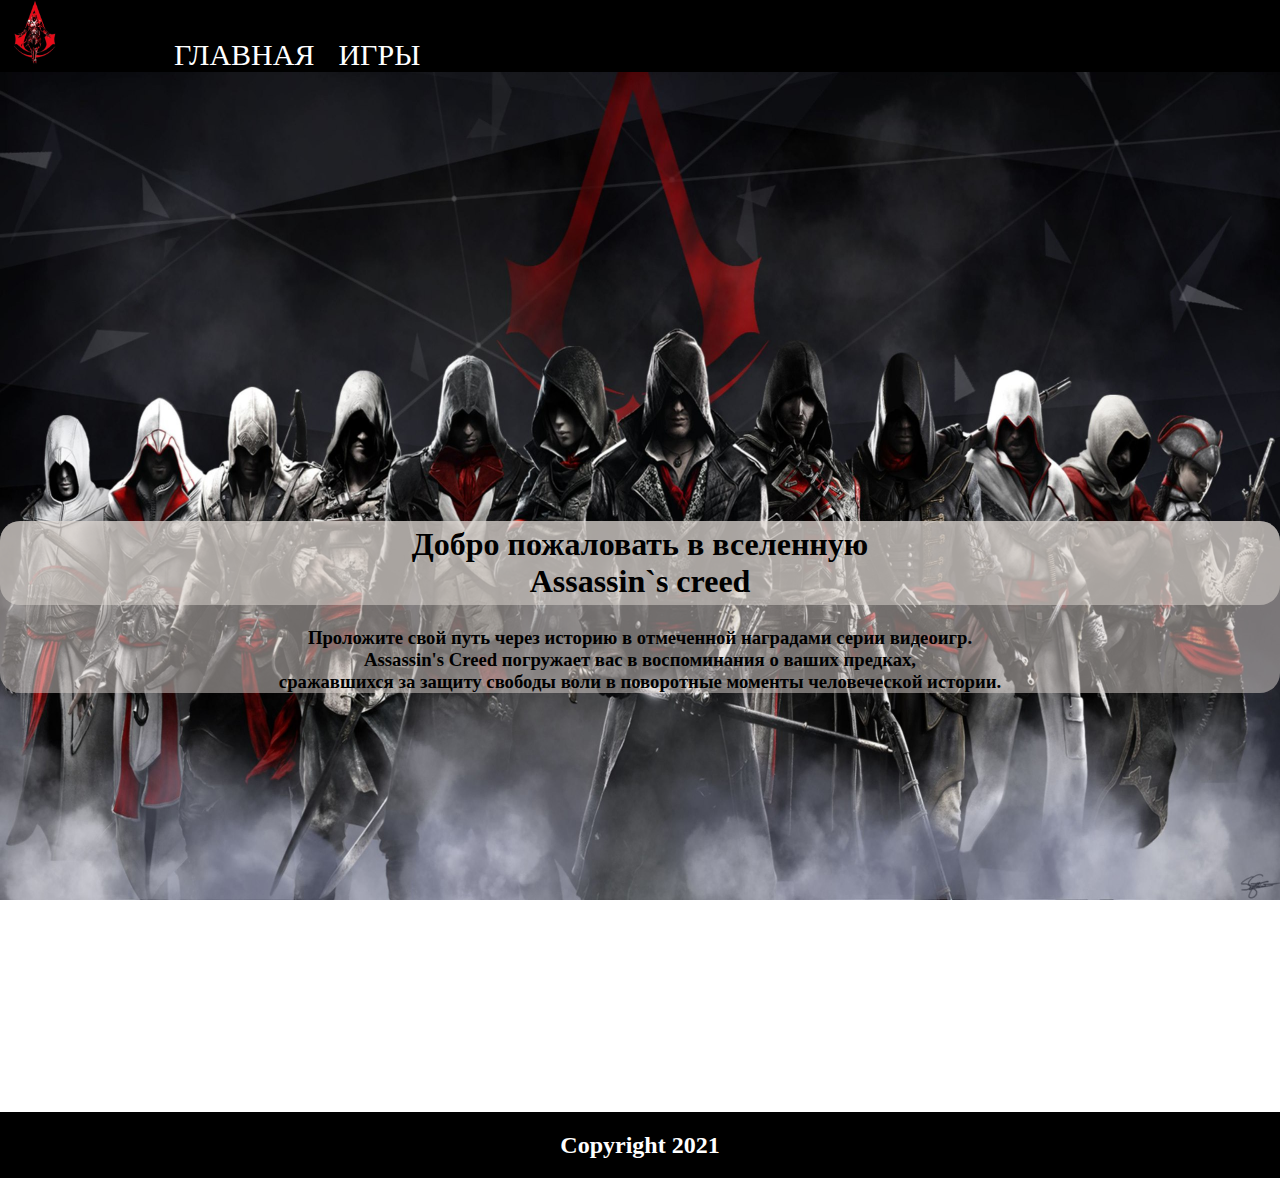
<file: index.html>
<!DOCTYPE html>
<html lang="ru">
<head>
    <meta charset="UTF-8">
    <meta http-equiv="X-UA-Compatible" content="IE=edge">
    <meta name="viewport" content="width=device-width, initial-scale=1.0">
    <title>Assasin`s creed</title>
    <link rel="stylesheet" href="style.css">
    <link rel="icon" href="logo.png" type="image/x-icon">
</head>
<body>
    <header>
        <nav>
            <img id="logo" src="logo.png" height="65" width="70">
            <a class="aaa" href="index.html">ГЛАВНАЯ</a>
            <span class="uu"></span>
            <a class="aaa" href="Games.html">ИГРЫ</a>
            <span class="uu"></span>
        </nav>
    </header>
    <div class="reg"></div>
    <main>
        <article class="spec">
            <h1>Добро пожаловать в вселенную<br> Assassin`s creed</h1>
            <h3>Проложите свой путь через историю в отмеченной наградами серии видеоигр.<br> 
            Assassin's Creed погружает вас в воспоминания о ваших предках,<br>
            сражавшихся за защиту свободы воли в поворотные моменты человеческой истории.</h3>
        </article>
        <div class="reg"></div>
    </main>
    <footer>
        <h2>Copyright 2021</h2>
    </footer>
</body>
</html>
</file>
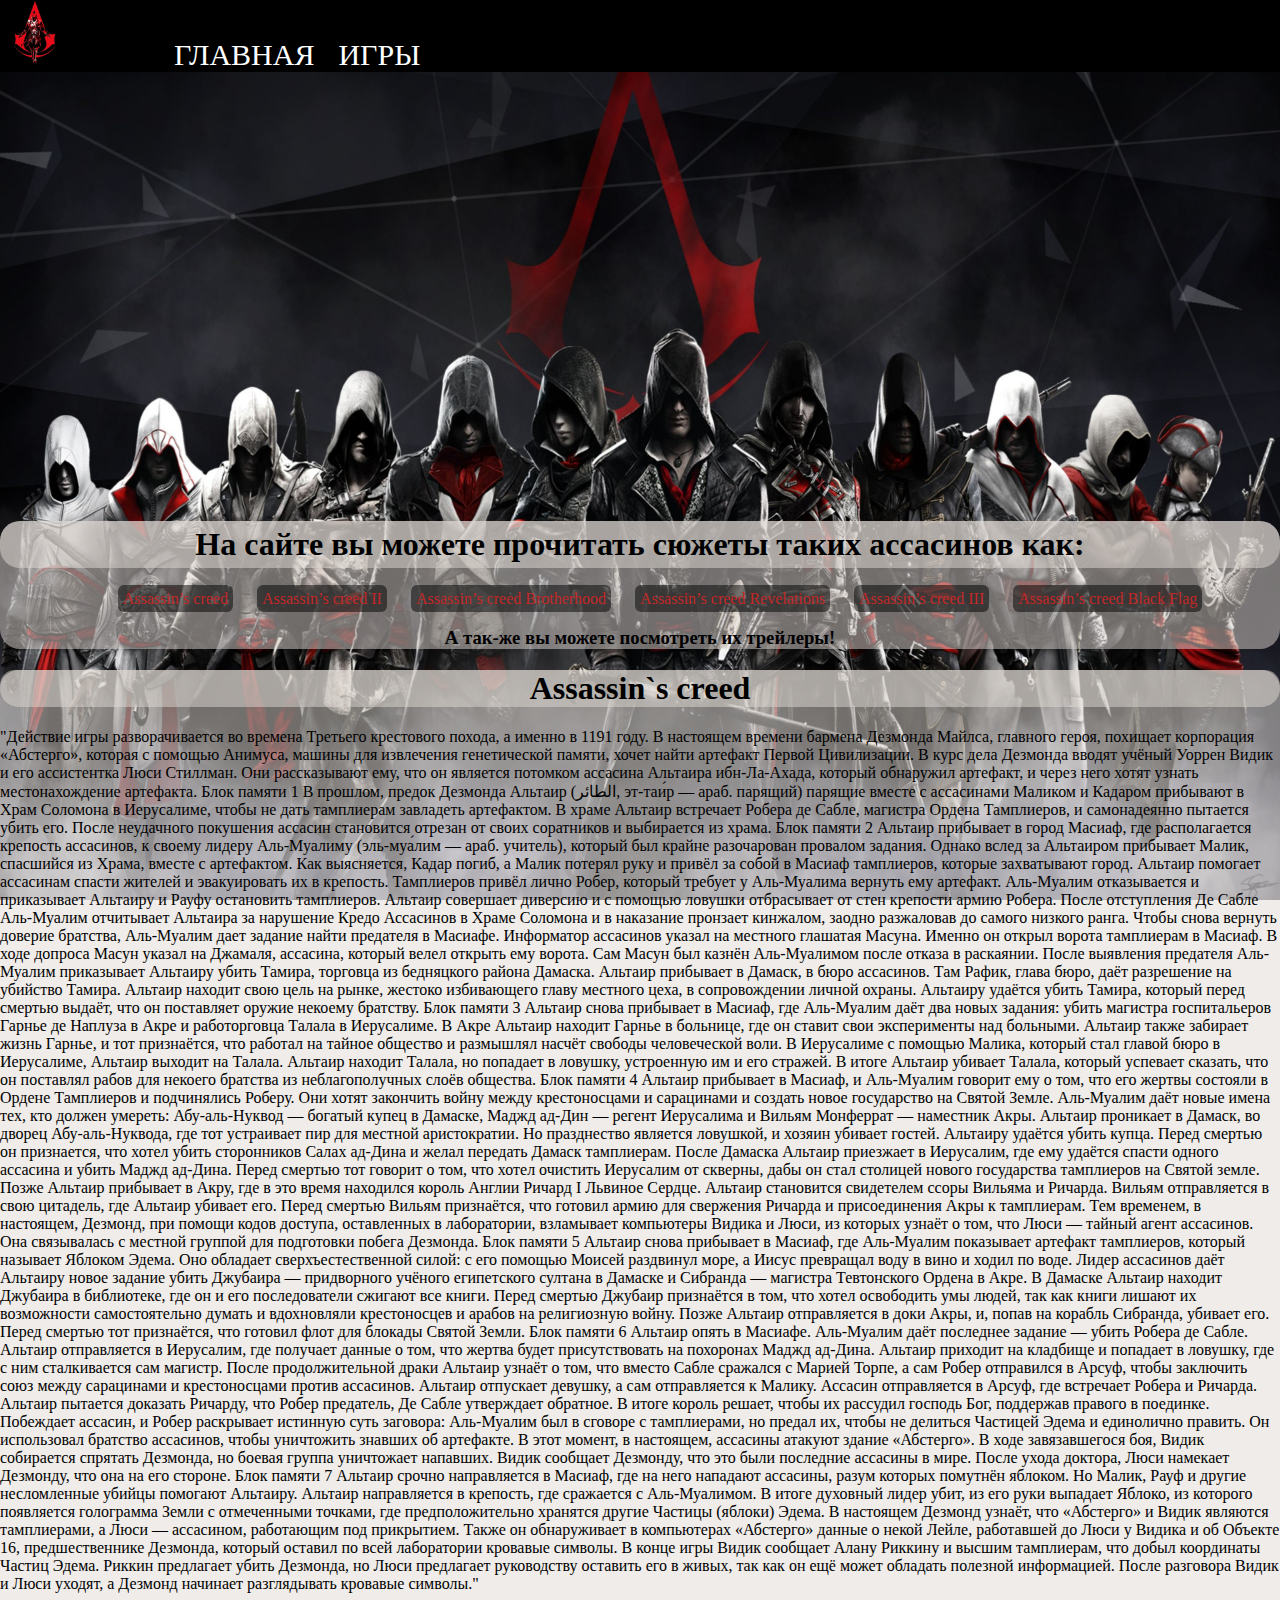
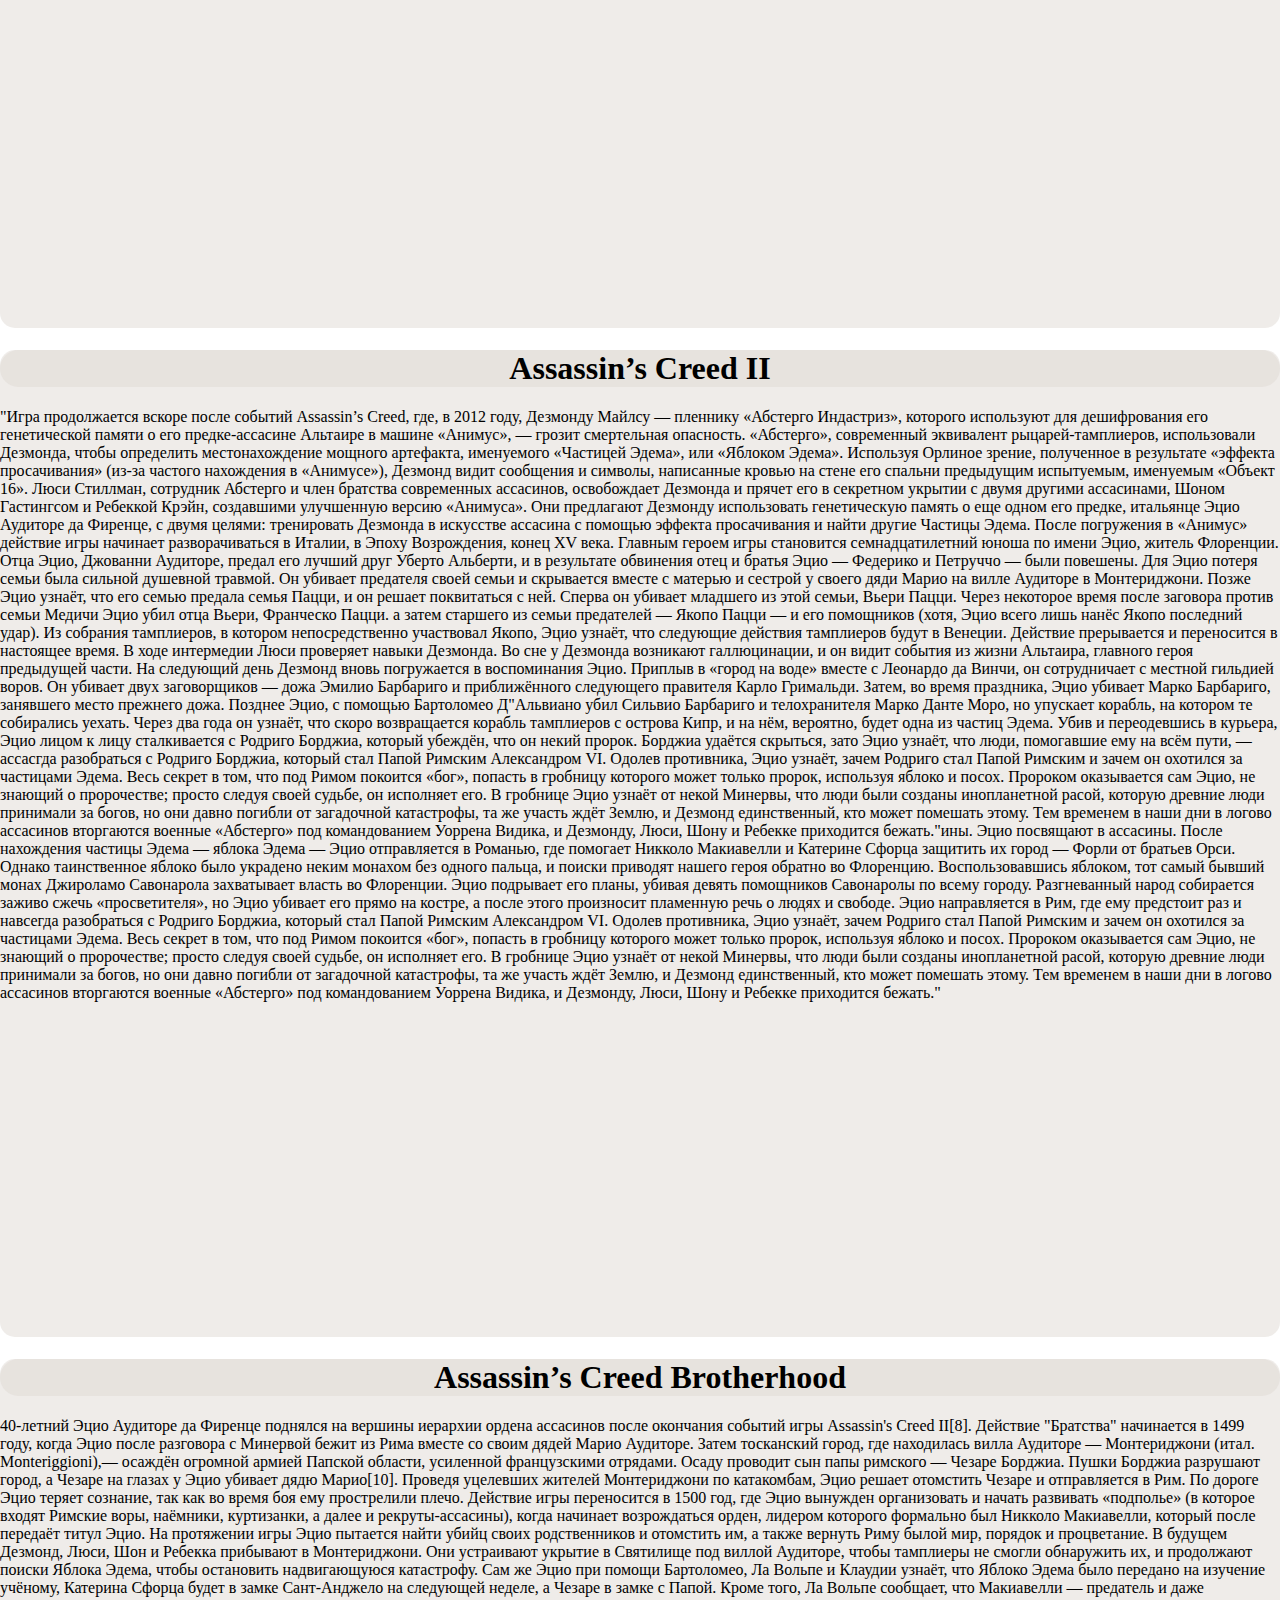
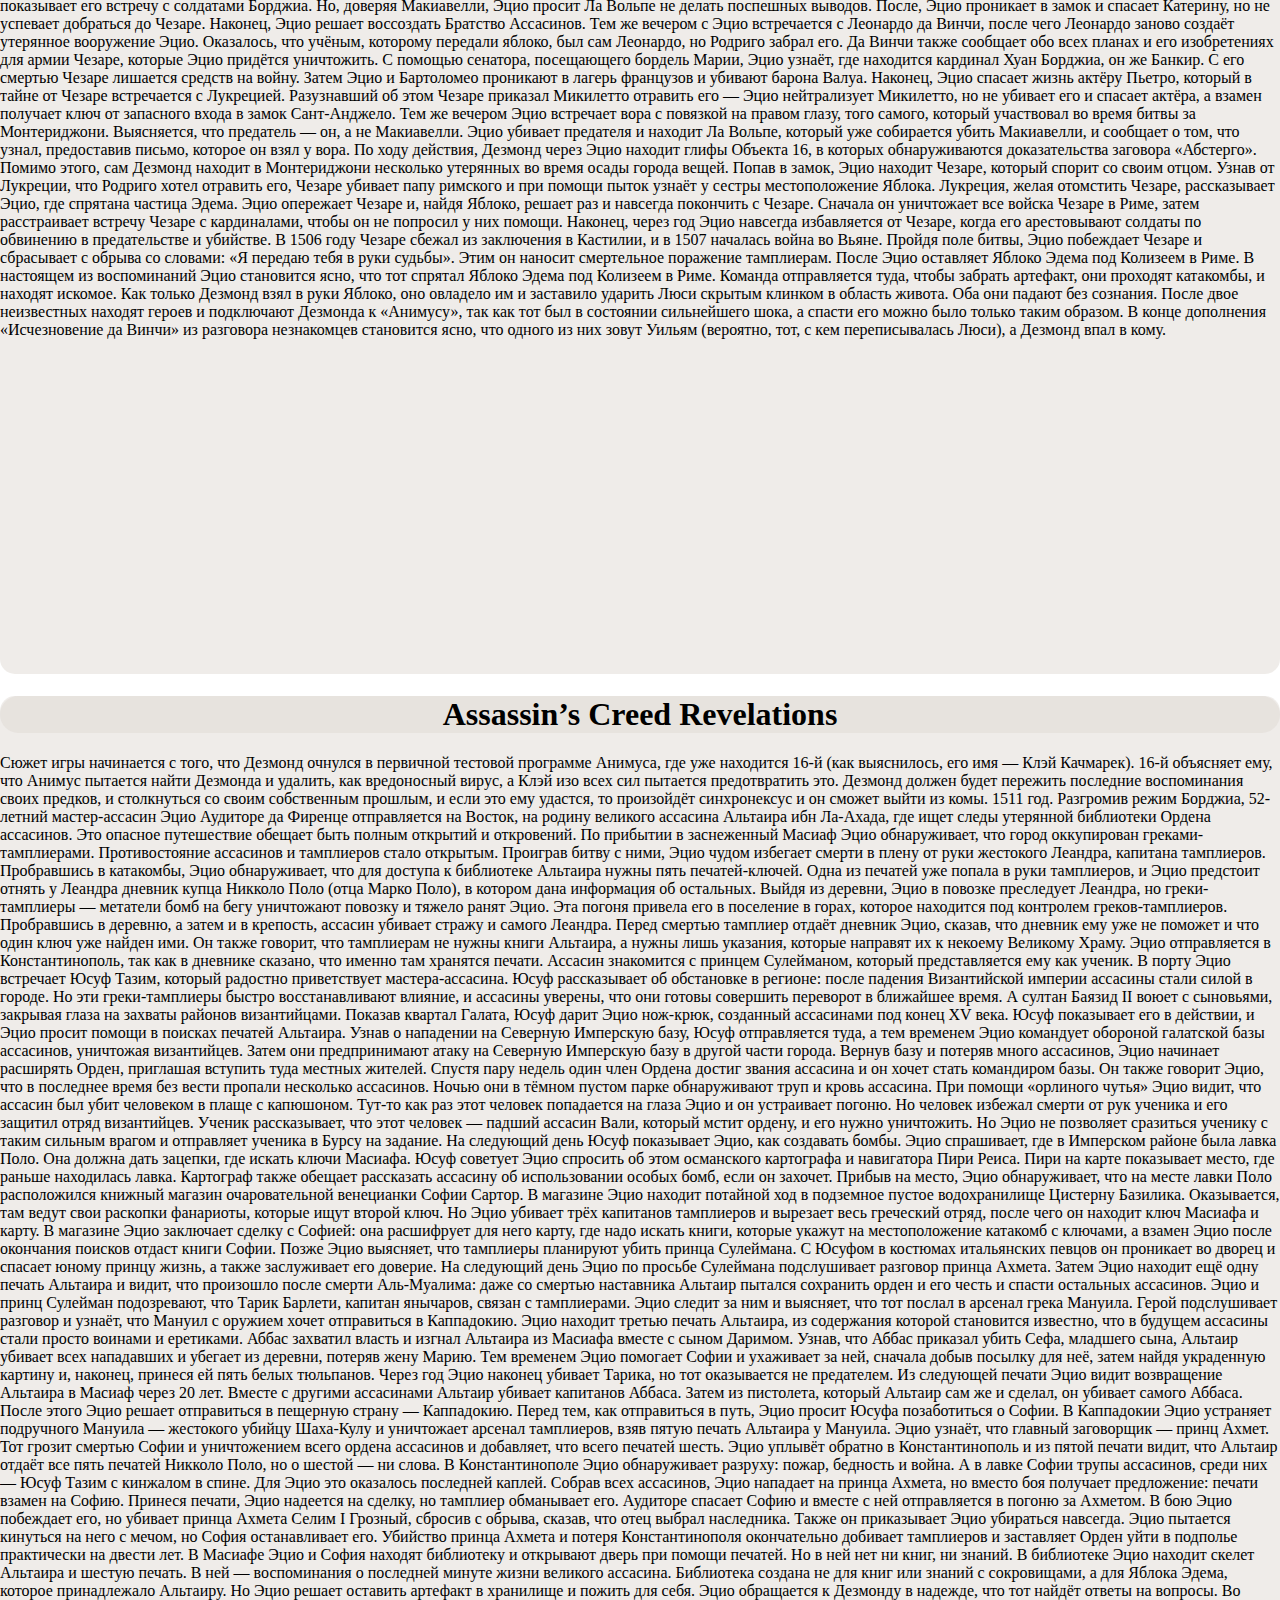
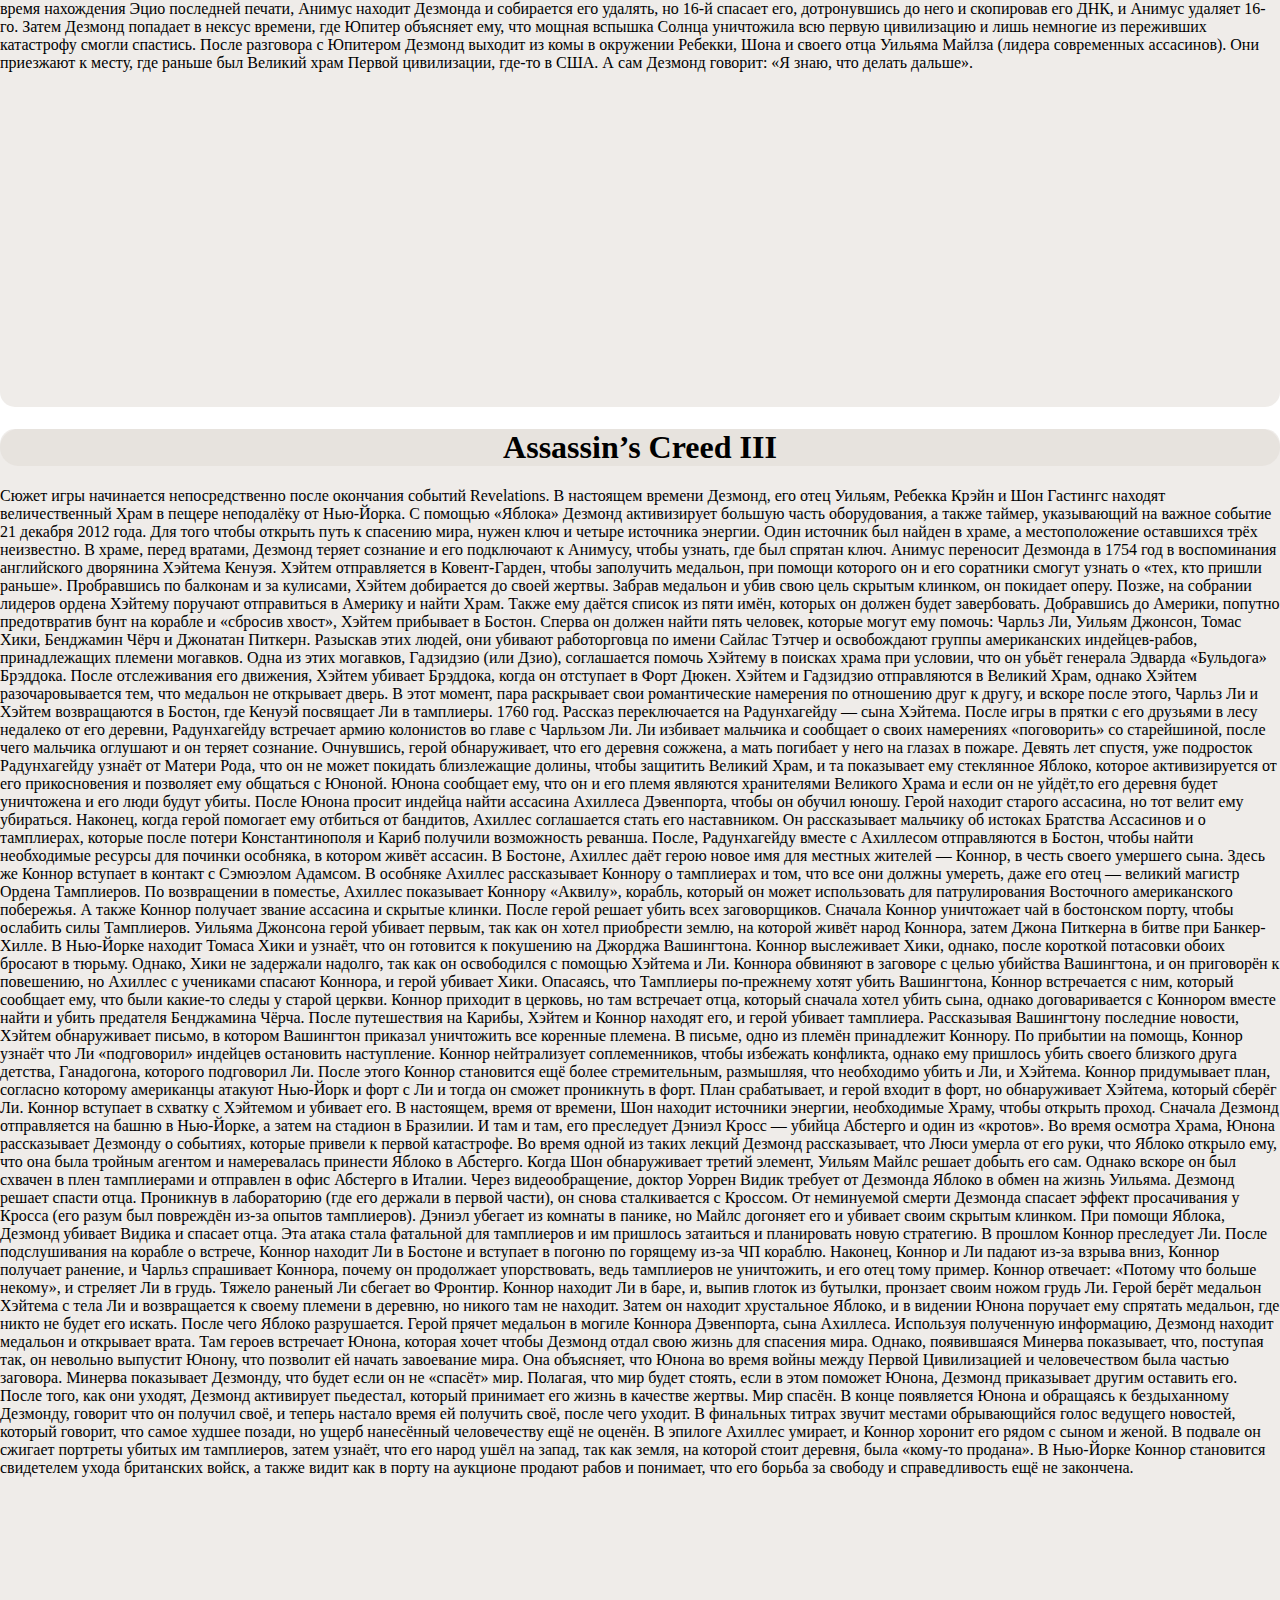
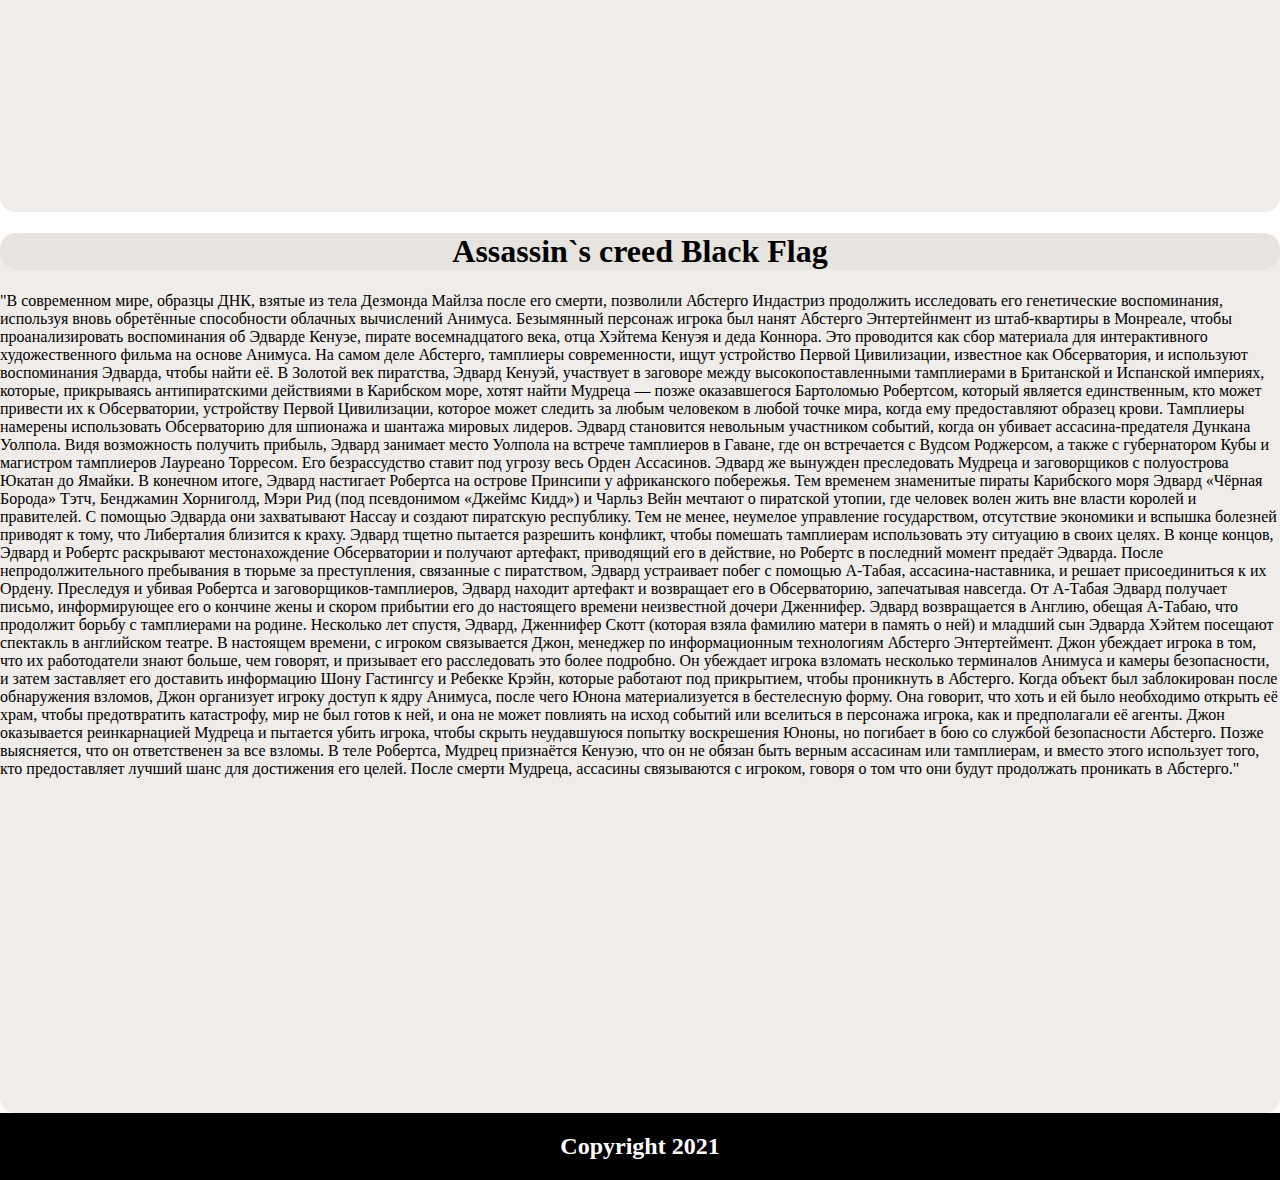
<file: Games.html>
<!DOCTYPE html>
<html lang="ru">
<head>
    <meta charset="UTF-8">
    <meta http-equiv="X-UA-Compatible" content="IE=edge">
    <meta name="viewport" content="width=device-width, initial-scale=1.0">
    <title>Assasin`s creed</title>
    <link rel="stylesheet" href="style.css">
</head>
<body>
    <header>
        <nav>
            <img class="logo" src="logo.png" height="65" width="70">
            <a class="aaa" href="index.html">ГЛАВНАЯ</a>
            <span class="uu"></span>
            <a class="aaa" href="Games.html">ИГРЫ</a>
            <span class="uu"></span>
        </nav>
    </header>
    <div class="reg"></div>
    <main class="yuy">
        <article class="spec">
            <h1>На сайте вы можете прочитать сюжеты таких ассасинов как:</h1>
            <ol>
                <a class="b" href="#ac1">Assassin’s creed</a>
                <a class="b" href="#ac2">Assassin’s creed II</a>
                <a class="b" href="#ac3">Assassin’s creed Brotherhood</a>
                <a class="b" href="#ac4">Assassin’s creed Revelations</a>
                <a class="b" href="#ac5">Assassin’s creed III</a>
                <a class="b" href="#ac6">Assassin’s creed Black Flag</a>
            </ol>
            <h3>А так-же вы можете посмотреть их трейлеры!</h3>
        </article>
        <article id="AC">
            <h1 id="ac1">Assassin`s creed</h1>
            <p>
                "Действие игры разворачивается во времена Третьего крестового похода, а именно в 1191 году. В настоящем времени бармена Дезмонда Майлса, главного героя, похищает корпорация «Абстерго», которая с помощью Анимуса, машины для извлечения генетической памяти, хочет найти артефакт Первой Цивилизации. В курс дела Дезмонда вводят учёный Уоррен Видик и его ассистентка Люси Стиллман. Они рассказывают ему, что он является потомком ассасина Альтаира ибн-Ла-Ахада, который обнаружил артефакт, и через него хотят узнать местонахождение артефакта.
                Блок памяти 1
                В прошлом, предок Дезмонда Альтаир   (الطائر, эт-таи́р — араб. парящий) парящие вместе с ассасинами Маликом и Кадаром прибывают в Храм Соломона в Иерусалиме, чтобы не дать тамплиерам завладеть артефактом. В храме Альтаир встречает Робера де Сабле, магистра Ордена Тамплиеров, и самонадеянно пытается убить его. После неудачного покушения ассасин становится отрезан от своих соратников и выбирается из храма.
                Блок памяти 2
                Альтаир прибывает в город Масиаф, где располагается крепость ассасинов, к своему лидеру Аль-Муалиму (эль-муа́лим — араб. учитель), который был крайне разочарован провалом задания. Однако вслед за Альтаиром прибывает Малик, спасшийся из Храма, вместе с артефактом. Как выясняется, Кадар погиб, а Малик потерял руку и привёл за собой в Масиаф тамплиеров, которые захватывают город. Альтаир помогает ассасинам спасти жителей и эвакуировать их в крепость. Тамплиеров привёл лично Робер, который требует у Аль-Муалима вернуть ему артефакт. Аль-Муалим отказывается и приказывает Альтаиру и Рауфу остановить тамплиеров. Альтаир совершает диверсию и с помощью ловушки отбрасывает от стен крепости армию Робера. После отступления Де Сабле Аль-Муалим отчитывает Альтаира за нарушение Кредо Ассасинов в Храме Соломона и в наказание пронзает кинжалом, заодно разжаловав до самого низкого ранга. Чтобы снова вернуть доверие братства, Аль-Муалим дает задание найти предателя в Масиафе. Информатор ассасинов указал на местного глашатая Масуна. Именно он открыл ворота тамплиерам в Масиаф. В ходе допроса Масун указал на Джамаля, ассасина, который велел открыть ему ворота. Сам Масун был казнён Аль-Муалимом после отказа в раскаянии.
                После выявления предателя Аль-Муалим приказывает Альтаиру убить Тамира, торговца из бедняцкого района Дамаска. Альтаир прибывает в Дамаск, в бюро ассасинов. Там Рафик, глава бюро, даёт разрешение на убийство Тамира. Альтаир находит свою цель на рынке, жестоко избивающего главу местного цеха, в сопровождении личной охраны. Альтаиру удаётся убить Тамира, который перед смертью выдаёт, что он поставляет оружие некоему братству.
                Блок памяти 3
                Альтаир снова прибывает в Масиаф, где Аль-Муалим даёт два новых задания: убить магистра госпитальеров Гарнье де Наплуза в Акре и работорговца Талала в Иерусалиме. В Акре Альтаир находит Гарнье в больнице, где он ставит свои эксперименты над больными. Альтаир также забирает жизнь Гарнье, и тот признаётся, что работал на тайное общество и размышлял насчёт свободы человеческой воли. В Иерусалиме с помощью Малика, который стал главой бюро в Иерусалиме, Альтаир выходит на Талала. Альтаир находит Талала, но попадает в ловушку, устроенную им и его стражей. В итоге Альтаир убивает Талала, который успевает сказать, что он поставлял рабов для некоего братства из неблагополучных слоёв общества.
                Блок памяти 4
                Альтаир прибывает в Масиаф, и Аль-Муалим говорит ему о том, что его жертвы состояли в Ордене Тамплиеров и подчинялись Роберу. Они хотят закончить войну между крестоносцами и сарацинами и создать новое государство на Святой Земле. Аль-Муалим даёт новые имена тех, кто должен умереть: Абу-аль-Нуквод — богатый купец в Дамаске, Маджд ад-Дин — регент Иерусалима и Вильям Монферрат — наместник Акры.
                Альтаир проникает в Дамаск, во дворец Абу-аль-Нуквода, где тот устраивает пир для местной аристократии. Но празднество является ловушкой, и хозяин убивает гостей. Альтаиру удаётся убить купца. Перед смертью он признается, что хотел убить сторонников Салах ад-Дина и желал передать Дамаск тамплиерам. После Дамаска Альтаир приезжает в Иерусалим, где ему удаётся спасти одного ассасина и убить Маджд ад-Дина. Перед смертью тот говорит о том, что хотел очистить Иерусалим от скверны, дабы он стал столицей нового государства тамплиеров на Святой земле. Позже Альтаир прибывает в Акру, где в это время находился король Англии Ричард I Львиное Сердце. Альтаир становится свидетелем ссоры Вильяма и Ричарда. Вильям отправляется в свою цитадель, где Альтаир убивает его. Перед смертью Вильям признаётся, что готовил армию для свержения Ричарда и присоединения Акры к тамплиерам.
                Тем временем, в настоящем, Дезмонд, при помощи кодов доступа, оставленных в лаборатории, взламывает компьютеры Видика и Люси, из которых узнаёт о том, что Люси — тайный агент ассасинов. Она связывалась с местной группой для подготовки побега Дезмонда.
                Блок памяти 5
                Альтаир снова прибывает в Масиаф, где Аль-Муалим показывает артефакт тамплиеров, который называет Яблоком Эдема. Оно обладает сверхъестественной силой: с его помощью Моисей раздвинул море, а Иисус превращал воду в вино и ходил по воде. Лидер ассасинов даёт Альтаиру новое задание убить Джубаира — придворного учёного египетского султана в Дамаске и Сибранда — магистра Тевтонского Ордена в Акре. В Дамаске Альтаир находит Джубаира в библиотеке, где он и его последователи сжигают все книги. Перед смертью Джубаир признаётся в том, что хотел освободить умы людей, так как книги лишают их возможности самостоятельно думать и вдохновляли крестоносцев и арабов на религиозную войну. Позже Альтаир отправляется в доки Акры, и, попав на корабль Сибранда, убивает его. Перед смертью тот признаётся, что готовил флот для блокады Святой Земли.
                Блок памяти 6
                Альтаир опять в Масиафе. Аль-Муалим даёт последнее задание — убить Робера де Сабле. Альтаир отправляется в Иерусалим, где получает данные о том, что жертва будет присутствовать на похоронах Маджд ад-Дина. Альтаир приходит на кладбище и попадает в ловушку, где с ним сталкивается сам магистр. После продолжительной драки Альтаир узнаёт о том, что вместо Сабле сражался с Марией Торпе, а сам Робер отправился в Арсуф, чтобы заключить союз между сарацинами и крестоносцами против ассасинов. Альтаир отпускает девушку, а сам отправляется к Малику.
                Ассасин отправляется в Арсуф, где встречает Робера и Ричарда. Альтаир пытается доказать Ричарду, что Робер предатель, Де Сабле утверждает обратное. В итоге король решает, чтобы их рассудил господь Бог, поддержав правого в поединке. Побеждает ассасин, и Робер раскрывает истинную суть заговора: Аль-Муалим был в сговоре с тамплиерами, но предал их, чтобы не делиться Частицей Эдема и единолично править. Он использовал братство ассасинов, чтобы уничтожить знавших об артефакте.
                В этот момент, в настоящем, ассасины атакуют здание «Абстерго». В ходе завязавшегося боя, Видик собирается спрятать Дезмонда, но боевая группа уничтожает напавших. Видик сообщает Дезмонду, что это были последние ассасины в мире. После ухода доктора, Люси намекает Дезмонду, что она на его стороне.
                Блок памяти 7
                Альтаир срочно направляется в Масиаф, где на него нападают ассасины, разум которых помутнён яблоком. Но Малик, Рауф и другие несломленные убийцы помогают Альтаиру. Альтаир направляется в крепость, где сражается с Аль-Муалимом. В итоге духовный лидер убит, из его руки выпадает Яблоко, из которого появляется голограмма Земли с отмеченными точками, где предположительно хранятся другие Частицы (яблоки) Эдема.
                В настоящем Дезмонд узнаёт, что «Абстерго» и Видик являются тамплиерами, а Люси — ассасином, работающим под прикрытием. Также он обнаруживает в компьютерах «Абстерго» данные о некой Лейле, работавшей до Люси у Видика и об Объекте 16, предшественнике Дезмонда, который оставил по всей лаборатории кровавые символы. В конце игры Видик сообщает Алану Риккину и высшим тамплиерам, что добыл координаты Частиц Эдема. Риккин предлагает убить Дезмонда, но Люси предлагает руководству оставить его в живых, так как он ещё может обладать полезной информацией. После разговора Видик и Люси уходят, а Дезмонд начинает разглядывать кровавые символы."
            </p>
            <iframe width="560" height="315" src="https://www.youtube.com/embed/t-UDF9SzELI" title="YouTube video player" frameborder="0" allow="accelerometer; autoplay; clipboard-write; encrypted-media; gyroscope; picture-in-picture; web-share" allowfullscreen>Трейлер Assassin’s creed</iframe>
        </article>
        <article id="AC">
            <h1 id="ac2">Assassin’s Creed II</h1>
            <p>
                "Игра продолжается вскоре после событий Assassin’s Creed, где, в 2012 году, Дезмонду Майлсу — пленнику «Абстерго Индастриз», которого используют для дешифрования его генетической памяти о его предке-ассасине Альтаире в машине «Анимус», — грозит смертельная опасность. «Абстерго», современный эквивалент рыцарей-тамплиеров, использовали Дезмонда, чтобы определить местонахождение мощного артефакта, именуемого «Частицей Эдема», или «Яблоком Эдема». Используя Орлиное зрение, полученное в результате «эффекта просачивания» (из-за частого нахождения в «Анимусе»), Дезмонд видит сообщения и символы, написанные кровью на стене его спальни предыдущим испытуемым, именуемым «Объект 16». Люси Стиллман, сотрудник Абстерго и член братства современных ассасинов, освобождает Дезмонда и прячет его в секретном укрытии с двумя другими ассасинами, Шоном Гастингсом и Ребеккой Крэйн, создавшими улучшенную версию «Анимуса». Они предлагают Дезмонду использовать генетическую память о еще одном его предке, итальянце Эцио Аудиторе да Фиренце, с двумя целями: тренировать Дезмонда в искусстве ассасина с помощью эффекта просачивания и найти другие Частицы Эдема.
                После погружения в «Анимус» действие игры начинает разворачиваться в Италии, в Эпоху Возрождения, конец XV века. Главным героем игры становится семнадцатилетний юноша по имени Эцио, житель Флоренции. Отца Эцио, Джованни Аудиторе, предал его лучший друг Уберто Альберти, и в результате обвинения отец и братья Эцио — Федерико и Петруччо — были повешены. Для Эцио потеря семьи была сильной душевной травмой. Он убивает предателя своей семьи и скрывается вместе с матерью и сестрой у своего дяди Марио на вилле Аудиторе в Монтериджони.
                Позже Эцио узнаёт, что его семью предала семья Пацци, и он решает поквитаться с ней. Сперва он убивает младшего из этой семьи, Вьери Пацци. Через некоторое время после заговора против семьи Медичи Эцио убил отца Вьери, Франческо Пацци. а затем старшего из семьи предателей — Якопо Пацци — и его помощников (хотя, Эцио всего лишь нанёс Якопо последний удар). Из собрания тамплиеров, в котором непосредственно участвовал Якопо, Эцио узнаёт, что следующие действия тамплиеров будут в Венеции.
                Действие прерывается и переносится в настоящее время. В ходе интермедии Люси проверяет навыки Дезмонда. Во сне у Дезмонда возникают галлюцинации, и он видит события из жизни Альтаира, главного героя предыдущей части. На следующий день Дезмонд вновь погружается в воспоминания Эцио.
                Приплыв в «город на воде» вместе с Леонардо да Винчи, он сотрудничает с местной гильдией воров. Он убивает двух заговорщиков — дожа Эмилио Барбариго и приближённого следующего правителя Карло Гримальди. Затем, во время праздника, Эцио убивает Марко Барбариго, занявшего место прежнего дожа. Позднее Эцио, с помощью Бартоломео Д"Альвиано убил Сильвио Барбариго и телохранителя Марко Данте Моро, но упускает корабль, на котором те собирались уехать. Через два года он узнаёт, что скоро возвращается корабль тамплиеров с острова Кипр, и на нём, вероятно, будет одна из частиц Эдема. Убив и переодевшись в курьера, Эцио лицом к лицу сталкивается с Родриго Борджиа, который убеждён, что он некий пророк. Борджиа удаётся скрыться, зато Эцио узнаёт, что люди, помогавшие ему на всём пути, — ассасгда разобраться с Родриго Борджиа, который стал Папой Римским Александром VI. Одолев противника, Эцио узнаёт, зачем Родриго стал Папой Римским и зачем он охотился за частицами Эдема. Весь секрет в том, что под Римом покоится «бог», попасть в гробницу которого может только пророк, используя яблоко и посох. Пророком оказывается сам Эцио, не знающий о пророчестве; просто следуя своей судьбе, он исполняет его. В гробнице Эцио узнаёт от некой Минервы, что люди были созданы инопланетной расой, которую древние люди принимали за богов, но они давно погибли от загадочной катастрофы, та же участь ждёт Землю, и Дезмонд единственный, кто может помешать этому. Тем временем в наши дни в логово ассасинов вторгаются военные «Абстерго» под командованием Уоррена Видика, и Дезмонду, Люси, Шону и Ребекке приходится бежать."ины. Эцио посвящают в ассасины. После нахождения частицы Эдема — яблока Эдема — Эцио отправляется в Романью, где помогает Никколо Макиавелли и Катерине Сфорца защитить их город — Форли от братьев Орси. Однако таинственное яблоко было украдено неким монахом без одного пальца, и поиски приводят нашего героя обратно во Флоренцию. Воспользовавшись яблоком, тот самый бывший монах Джироламо Савонарола захватывает власть во Флоренции. Эцио подрывает его планы, убивая девять помощников Савонаролы по всему городу. Разгневанный народ собирается заживо сжечь «просветителя», но Эцио убивает его прямо на костре, а после этого произносит пламенную речь о людях и свободе.
                Эцио направляется в Рим, где ему предстоит раз и навсегда разобраться с Родриго Борджиа, который стал Папой Римским Александром VI. Одолев противника, Эцио узнаёт, зачем Родриго стал Папой Римским и зачем он охотился за частицами Эдема. Весь секрет в том, что под Римом покоится «бог», попасть в гробницу которого может только пророк, используя яблоко и посох. Пророком оказывается сам Эцио, не знающий о пророчестве; просто следуя своей судьбе, он исполняет его. В гробнице Эцио узнаёт от некой Минервы, что люди были созданы инопланетной расой, которую древние люди принимали за богов, но они давно погибли от загадочной катастрофы, та же участь ждёт Землю, и Дезмонд единственный, кто может помешать этому. Тем временем в наши дни в логово ассасинов вторгаются военные «Абстерго» под командованием Уоррена Видика, и Дезмонду, Люси, Шону и Ребекке приходится бежать."
            </p>
            <iframe width="560" height="315" src="https://www.youtube.com/embed/xRrUYCrNQ3o" title="YouTube video player" frameborder="0" allow="accelerometer; autoplay; clipboard-write; encrypted-media; gyroscope; picture-in-picture; web-share" allowfullscreen></iframe>
        </article>
        <article id="AC">
            <h1 id="ac3">Assassin’s Creed Brotherhood</h1>
            <p>
                40-летний Эцио Аудиторе да Фиренце поднялся на вершины иерархии ордена ассасинов после окончания событий игры Assassin's Creed II[8]. Действие "Братства" начинается в 1499 году, когда Эцио после разговора с Минервой бежит из Рима вместе со своим дядей Марио Аудиторе. Затем тосканский город, где находилась вилла Аудиторе — Монтериджони (итал. Monteriggioni),— осаждён огромной армией Папской области, усиленной французскими отрядами. Осаду проводит сын папы римского — Чезаре Борджиа. Пушки Борджиа разрушают город, а Чезаре на глазах у Эцио убивает дядю Марио[10]. Проведя уцелевших жителей Монтериджони по катакомбам, Эцио решает отомстить Чезаре и отправляется в Рим. По дороге Эцио теряет сознание, так как во время боя ему прострелили плечо.
                Действие игры переносится в 1500 год, где Эцио вынужден организовать и начать развивать «подполье» (в которое входят Римские воры, наёмники, куртизанки, а далее и рекруты-ассасины), когда начинает возрождаться орден, лидером которого формально был Никколо Макиавелли, который после передаёт титул Эцио. На протяжении игры Эцио пытается найти убийц своих родственников и отомстить им, а также вернуть Риму былой мир, порядок и процветание.
                В будущем Дезмонд, Люси, Шон и Ребекка прибывают в Монтериджони. Они устраивают укрытие в Святилище под виллой Аудиторе, чтобы тамплиеры не смогли обнаружить их, и продолжают поиски Яблока Эдема, чтобы остановить надвигающуюся катастрофу.
                Сам же Эцио при помощи Бартоломео, Ла Вольпе и Клаудии узнаёт, что Яблоко Эдема было передано на изучение учёному, Катерина Сфорца будет в замке Сант-Анджело на следующей неделе, а Чезаре в замке с Папой. Кроме того, Ла Вольпе сообщает, что Макиавелли — предатель и даже показывает его встречу с солдатами Борджиа. Но, доверяя Макиавелли, Эцио просит Ла Вольпе не делать поспешных выводов. После, Эцио проникает в замок и спасает Катерину, но не успевает добраться до Чезаре. Наконец, Эцио решает воссоздать Братство Ассасинов. Тем же вечером с Эцио встречается c Леонардо да Винчи, после чего Леонардо заново создаёт утерянное вооружение Эцио. Оказалось, что учёным, которому передали яблоко, был сам Леонардо, но Родриго забрал его. Да Винчи также сообщает обо всех планах и его изобретениях для армии Чезаре, которые Эцио придётся уничтожить.
                С помощью сенатора, посещающего бордель Марии, Эцио узнаёт, где находится кардинал Хуан Борджиа, он же Банкир. С его смертью Чезаре лишается средств на войну. Затем Эцио и Бартоломео проникают в лагерь французов и убивают барона Валуа. Наконец, Эцио спасает жизнь актёру Пьетро, который в тайне от Чезаре встречается с Лукрецией. Разузнавший об этом Чезаре приказал Микилетто отравить его — Эцио нейтрализует Микилетто, но не убивает его и спасает актёра, а взамен получает ключ от запасного входа в замок Сант-Анджело. Тем же вечером Эцио встречает вора с повязкой на правом глазу, того самого, который участвовал во время битвы за Монтериджони. Выясняется, что предатель — он, а не Макиавелли. Эцио убивает предателя и находит Ла Вольпе, который уже собирается убить Макиавелли, и сообщает о том, что узнал, предоставив письмо, которое он взял у вора.
                По ходу действия, Дезмонд через Эцио находит глифы Объекта 16, в которых обнаруживаются доказательства заговора «Абстерго». Помимо этого, сам Дезмонд находит в Монтериджони несколько утерянных во время осады города вещей.
                Попав в замок, Эцио находит Чезаре, который спорит со своим отцом. Узнав от Лукреции, что Родриго хотел отравить его, Чезаре убивает папу римского и при помощи пыток узнаёт у сестры местоположение Яблока. Лукреция, желая отомстить Чезаре, рассказывает Эцио, где спрятана частица Эдема. Эцио опережает Чезаре и, найдя Яблоко, решает раз и навсегда покончить с Чезаре. Сначала он уничтожает все войска Чезаре в Риме, затем расстраивает встречу Чезаре с кардиналами, чтобы он не попросил у них помощи. Наконец, через год Эцио навсегда избавляется от Чезаре, когда его арестовывают солдаты по обвинению в предательстве и убийстве.
                В 1506 году Чезаре сбежал из заключения в Кастилии, и в 1507 началась война во Вьяне. Пройдя поле битвы, Эцио побеждает Чезаре и сбрасывает с обрыва со словами: «Я передаю тебя в руки судьбы». Этим он наносит смертельное поражение тамплиерам. После Эцио оставляет Яблоко Эдема под Колизеем в Риме.
                В настоящем из воспоминаний Эцио становится ясно, что тот спрятал Яблоко Эдема под Колизеем в Риме. Команда отправляется туда, чтобы забрать артефакт, они проходят катакомбы, и находят искомое. Как только Дезмонд взял в руки Яблоко, оно овладело им и заставило ударить Люси скрытым клинком в область живота. Оба они падают без сознания. После двое неизвестных находят героев и подключают Дезмонда к «Анимусу», так как тот был в состоянии сильнейшего шока, а спасти его можно было только таким образом. В конце дополнения «Исчезновение да Винчи» из разговора незнакомцев становится ясно, что одного из них зовут Уильям (вероятно, тот, с кем переписывалась Люси), а Дезмонд впал в кому.
            </p>
            <iframe width="560" height="315" src="https://www.youtube.com/embed/NYDy64D5gu4" title="YouTube video player" frameborder="0" allow="accelerometer; autoplay; clipboard-write; encrypted-media; gyroscope; picture-in-picture; web-share" allowfullscreen></iframe>
        </article>
        <article id="AC">
            <h1 id="ac4">Assassin’s Creed Revelations</h1>
            <p>
                Сюжет игры начинается с того, что Дезмонд очнулся в первичной тестовой программе Анимуса, где уже находится 16-й (как выяснилось, его имя — Клэй Качмарек). 16-й объясняет ему, что Анимус пытается найти Дезмонда и удалить, как вредоносный вирус, а Клэй изо всех сил пытается предотвратить это. Дезмонд должен будет пережить последние воспоминания своих предков, и столкнуться со своим собственным прошлым, и если это ему удастся, то произойдёт синхронексус и он сможет выйти из комы.
                1511 год. Разгромив режим Борджиа, 52-летний мастер-ассасин Эцио Аудиторе да Фиренце отправляется на Восток, на родину великого ассасина Альтаира ибн Ла-Ахада, где ищет следы утерянной библиотеки Ордена ассасинов. Это опасное путешествие обещает быть полным открытий и откровений. По прибытии в заснеженный Масиаф Эцио обнаруживает, что город оккупирован греками-тамплиерами. Противостояние ассасинов и тамплиеров стало открытым. Проиграв битву с ними, Эцио чудом избегает смерти в плену от руки жестокого Леандра, капитана тамплиеров. Пробравшись в катакомбы, Эцио обнаруживает, что для доступа к библиотеке Альтаира нужны пять печатей-ключей. Одна из печатей уже попала в руки тамплиеров, и Эцио предстоит отнять у Леандра дневник купца Никколо Поло (отца Марко Поло), в котором дана информация об остальных. Выйдя из деревни, Эцио в повозке преследует Леандра, но греки-тамплиеры — метатели бомб на бегу уничтожают повозку и тяжело ранят Эцио. Эта погоня привела его в поселение в горах, которое находится под контролем греков-тамплиеров. Пробравшись в деревню, а затем и в крепость, ассасин убивает стражу и самого Леандра. Перед смертью тамплиер отдаёт дневник Эцио, сказав, что дневник ему уже не поможет и что один ключ уже найден ими. Он также говорит, что тамплиерам не нужны книги Альтаира, а нужны лишь указания, которые направят их к некоему Великому Храму.
                Эцио отправляется в Константинополь, так как в дневнике сказано, что именно там хранятся печати. Ассасин знакомится с принцем Сулейманом, который представляется ему как ученик. В порту Эцио встречает Юсуф Тазим, который радостно приветствует мастера-ассасина. Юсуф рассказывает об обстановке в регионе: после падения Византийской империи ассасины стали силой в городе. Но эти греки-тамплиеры быстро восстанавливают влияние, и ассасины уверены, что они готовы совершить переворот в ближайшее время. А султан Баязид II воюет с сыновьями, закрывая глаза на захваты районов византийцами. Показав квартал Галата, Юсуф дарит Эцио нож-крюк, созданный ассасинами под конец XV века. Юсуф показывает его в действии, и Эцио просит помощи в поисках печатей Альтаира. Узнав о нападении на Северную Имперскую базу, Юсуф отправляется туда, а тем временем Эцио командует обороной галатской базы ассасинов, уничтожая византийцев. Затем они предпринимают атаку на Северную Имперскую базу в другой части города. Вернув базу и потеряв много ассасинов, Эцио начинает расширять Орден, приглашая вступить туда местных жителей. Спустя пару недель один член Ордена достиг звания ассасина и он хочет стать командиром базы. Он также говорит Эцио, что в последнее время без вести пропали несколько ассасинов. Ночью они в тёмном пустом парке обнаруживают труп и кровь ассасина. При помощи «орлиного чутья» Эцио видит, что ассасин был убит человеком в плаще с капюшоном. Тут-то как раз этот человек попадается на глаза Эцио и он устраивает погоню. Но человек избежал смерти от рук ученика и его защитил отряд византийцев. Ученик рассказывает, что этот человек — падший ассасин Вали, который мстит ордену, и его нужно уничтожить. Но Эцио не позволяет сразиться ученику с таким сильным врагом и отправляет ученика в Бурсу на задание. На следующий день Юсуф показывает Эцио, как создавать бомбы. Эцио спрашивает, где в Имперском районе была лавка Поло. Она должна дать зацепки, где искать ключи Масиафа. Юсуф советует Эцио спросить об этом османского картографа и навигатора Пири Реиса. Пири на карте показывает место, где раньше находилась лавка. Картограф также обещает рассказать ассасину об использовании особых бомб, если он захочет. Прибыв на место, Эцио обнаруживает, что на месте лавки Поло расположился книжный магазин очаровательной венецианки Софии Сартор. В магазине Эцио находит потайной ход в подземное пустое водохранилище Цистерну Базилика. Оказывается, там ведут свои раскопки фанариоты, которые ищут второй ключ. Но Эцио убивает трёх капитанов тамплиеров и вырезает весь греческий отряд, после чего он находит ключ Масиафа и карту. В магазине Эцио заключает сделку с Софией: она расшифрует для него карту, где надо искать книги, которые укажут на местоположение катакомб с ключами, а взамен Эцио после окончания поисков отдаст книги Софии.
                Позже Эцио выясняет, что тамплиеры планируют убить принца Сулеймана. С Юсуфом в костюмах итальянских певцов он проникает во дворец и спасает юному принцу жизнь, а также заслуживает его доверие. На следующий день Эцио по просьбе Сулеймана подслушивает разговор принца Ахмета. Затем Эцио находит ещё одну печать Альтаира и видит, что произошло после смерти Аль-Муалима: даже со смертью наставника Альтаир пытался сохранить орден и его честь и спасти остальных ассасинов. Эцио и принц Сулейман подозревают, что Тарик Барлети, капитан янычаров, связан с тамплиерами. Эцио следит за ним и выясняет, что тот послал в арсенал грека Мануила. Герой подслушивает разговор и узнаёт, что Мануил с оружием хочет отправиться в Каппадокию.
                Эцио находит третью печать Альтаира, из содержания которой становится известно, что в будущем ассасины стали просто воинами и еретиками. Аббас захватил власть и изгнал Альтаира из Масиафа вместе с сыном Даримом. Узнав, что Аббас приказал убить Сефа, младшего сына, Альтаир убивает всех нападавших и убегает из деревни, потеряв жену Марию. Тем временем Эцио помогает Софии и ухаживает за ней, сначала добыв посылку для неё, затем найдя украденную картину и, наконец, принеся ей пять белых тюльпанов.
                Через год Эцио наконец убивает Тарика, но тот оказывается не предателем. Из следующей печати Эцио видит возвращение Альтаира в Масиаф через 20 лет. Вместе с другими ассасинами Альтаир убивает капитанов Аббаса. Затем из пистолета, который Альтаир сам же и сделал, он убивает самого Аббаса. После этого Эцио решает отправиться в пещерную страну — Каппадокию. Перед тем, как отправиться в путь, Эцио просит Юсуфа позаботиться о Софии. В Каппадокии Эцио устраняет подручного Мануила — жестокого убийцу Шаха-Кулу и уничтожает арсенал тамплиеров, взяв пятую печать Альтаира у Мануила. Эцио узнаёт, что главный заговорщик — принц Ахмет. Тот грозит смертью Софии и уничтожением всего ордена ассасинов и добавляет, что всего печатей шесть. Эцио уплывёт обратно в Константинополь и из пятой печати видит, что Альтаир отдаёт все пять печатей Никколо Поло, но о шестой — ни слова. В Константинополе Эцио обнаруживает разруху: пожар, бедность и война. А в лавке Софии трупы ассасинов, среди них — Юсуф Тазим с кинжалом в спине. Для Эцио это оказалось последней каплей. Собрав всех ассасинов, Эцио нападает на принца Ахмета, но вместо боя получает предложение: печати взамен на Софию. Принеся печати, Эцио надеется на сделку, но тамплиер обманывает его. Аудиторе спасает Софию и вместе с ней отправляется в погоню за Ахметом. В бою Эцио побеждает его, но убивает принца Ахмета Селим I Грозный, сбросив с обрыва, сказав, что отец выбрал наследника. Также он приказывает Эцио убираться навсегда. Эцио пытается кинуться на него с мечом, но София останавливает его.
                Убийство принца Ахмета и потеря Константинополя окончательно добивает тамплиеров и заставляет Орден уйти в подполье практически на двести лет.
                В Масиафе Эцио и София находят библиотеку и открывают дверь при помощи печатей. Но в ней нет ни книг, ни знаний. В библиотеке Эцио находит скелет Альтаира и шестую печать. В ней — воспоминания о последней минуте жизни великого ассасина. Библиотека создана не для книг или знаний с сокровищами, а для Яблока Эдема, которое принадлежало Альтаиру. Но Эцио решает оставить артефакт в хранилище и пожить для себя. Эцио обращается к Дезмонду в надежде, что тот найдёт ответы на вопросы.
                Во время нахождения Эцио последней печати, Анимус находит Дезмонда и собирается его удалять, но 16-й спасает его, дотронувшись до него и скопировав его ДНК, и Анимус удаляет 16-го.
                Затем Дезмонд попадает в нексус времени, где Юпитер объясняет ему, что мощная вспышка Солнца уничтожила всю первую цивилизацию и лишь немногие из переживших катастрофу смогли спастись. После разговора с Юпитером Дезмонд выходит из комы в окружении Ребекки, Шона и своего отца Уильяма Майлза (лидера современных ассасинов). Они приезжают к месту, где раньше был Великий храм Первой цивилизации, где-то в США. А сам Дезмонд говорит: «Я знаю, что делать дальше».
            </p>
            <iframe width="560" height="315" src="https://www.youtube.com/embed/l-oEGJ1khsA" title="YouTube video player" frameborder="0" allow="accelerometer; autoplay; clipboard-write; encrypted-media; gyroscope; picture-in-picture; web-share" allowfullscreen></iframe>
        </article>
        <article id="AC">
            <h1 id="ac5">Assassin’s Creed III</h1>
            <p>    
                Сюжет игры начинается непосредственно после окончания событий Revelations. В настоящем времени Дезмонд, его отец Уильям, Ребекка Крэйн и Шон Гастингс находят величественный Храм в пещере неподалёку от Нью-Йорка. С помощью «Яблока» Дезмонд активизирует большую часть оборудования, а также таймер, указывающий на важное событие 21 декабря 2012 года. Для того чтобы открыть путь к спасению мира, нужен ключ и четыре источника энергии. Один источник был найден в храме, а местоположение оставшихся трёх неизвестно. В храме, перед вратами, Дезмонд теряет сознание и его подключают к Анимусу, чтобы узнать, где был спрятан ключ.
                Анимус переносит Дезмонда в 1754 год в воспоминания английского дворянина Хэйтема Кенуэя. Хэйтем отправляется в Ковент-Гарден, чтобы заполучить медальон, при помощи которого он и его соратники смогут узнать о «тех, кто пришли раньше». Пробравшись по балконам и за кулисами, Хэйтем добирается до своей жертвы. Забрав медальон и убив свою цель скрытым клинком, он покидает оперу. Позже, на собрании лидеров ордена Хэйтему поручают отправиться в Америку и найти Храм. Также ему даётся список из пяти имён, которых он должен будет завербовать.
                Добравшись до Америки, попутно предотвратив бунт на корабле и «сбросив хвост», Хэйтем прибывает в Бостон. Сперва он должен найти пять человек, которые могут ему помочь: Чарльз Ли, Уильям Джонсон, Томас Хики, Бенджамин Чёрч и Джонатан Питкерн. Разыскав этих людей, они убивают работорговца по имени Сайлас Тэтчер и освобождают группы американских индейцев-рабов, принадлежащих племени могавков. Одна из этих могавков, Гадзидзио (или Дзио), соглашается помочь Хэйтему в поисках храма при условии, что он убьёт генерала Эдварда «Бульдога» Брэддока. После отслеживания его движения, Хэйтем убивает Брэддока, когда он отступает в Форт Дюкен. Хэйтем и Гадзидзио отправляются в Великий Храм, однако Хэйтем разочаровывается тем, что медальон не открывает дверь. В этот момент, пара раскрывает свои романтические намерения по отношению друг к другу, и вскоре после этого, Чарльз Ли и Хэйтем возвращаются в Бостон, где Кенуэй посвящает Ли в тамплиеры.
                1760 год. Рассказ переключается на Радунхагейду — сына Хэйтема. После игры в прятки с его друзьями в лесу недалеко от его деревни, Радунхагейду встречает армию колонистов во главе с Чарльзом Ли. Ли избивает мальчика и сообщает о своих намерениях «поговорить» со старейшиной, после чего мальчика оглушают и он теряет сознание. Очнувшись, герой обнаруживает, что его деревня сожжена, а мать погибает у него на глазах в пожаре.
                Девять лет спустя, уже подросток Радунхагейду узнаёт от Матери Рода, что он не может покидать близлежащие долины, чтобы защитить Великий Храм, и та показывает ему стеклянное Яблоко, которое активизируется от его прикосновения и позволяет ему общаться с Юноной. Юнона сообщает ему, что он и его племя являются хранителями Великого Храма и если он не уйдёт,то его деревня будет уничтожена и его люди будут убиты. После Юнона просит индейца найти ассасина Ахиллеса Дэвенпорта, чтобы он обучил юношу.
                Герой находит старого ассасина, но тот велит ему убираться. Наконец, когда герой помогает ему отбиться от бандитов, Ахиллес соглашается стать его наставником. Он рассказывает мальчику об истоках Братства Ассасинов и о тамплиерах, которые после потери Константинополя и Кариб получили возможность реванша. После, Радунхагейду вместе с Ахиллесом отправляются в Бостон, чтобы найти необходимые ресурсы для починки особняка, в котором живёт ассасин. В Бостоне, Ахиллес даёт герою новое имя для местных жителей — Коннор, в честь своего умершего сына. Здесь же Коннор вступает в контакт с Сэмюэлом Адамсом. В особняке Ахиллес рассказывает Коннору о тамплиерах и том, что все они должны умереть, даже его отец — великий магистр Ордена Тамплиеров.
                По возвращении в поместье, Ахиллес показывает Коннору «Аквилу», корабль, который он может использовать для патрулирования Восточного американского побережья. А также Коннор получает звание ассасина и скрытые клинки. После герой решает убить всех заговорщиков. Сначала Коннор уничтожает чай в бостонском порту, чтобы ослабить силы Тамплиеров. Уильяма Джонсона герой убивает первым, так как он хотел приобрести землю, на которой живёт народ Коннора, затем Джона Питкерна в битве при Банкер-Хилле. В Нью-Йорке находит Томаса Хики и узнаёт, что он готовится к покушению на Джорджа Вашингтона.
                Коннор выслеживает Хики, однако, после короткой потасовки обоих бросают в тюрьму. Однако, Хики не задержали надолго, так как он освободился с помощью Хэйтема и Ли. Коннора обвиняют в заговоре с целью убийства Вашингтона, и он приговорён к повешению, но Ахиллес с учениками спасают Коннора, и герой убивает Хики. Опасаясь, что Тамплиеры по-прежнему хотят убить Вашингтона, Коннор встречается с ним, который сообщает ему, что были какие-то следы у старой церкви. Коннор приходит в церковь, но там встречает отца, который сначала хотел убить сына, однако договаривается с Коннором вместе найти и убить предателя Бенджамина Чёрча. После путешествия на Карибы, Хэйтем и Коннор находят его, и герой убивает тамплиера.
                Рассказывая Вашингтону последние новости, Хэйтем обнаруживает письмо, в котором Вашингтон приказал уничтожить все коренные племена. В письме, одно из племён принадлежит Коннору. По прибытии на помощь, Коннор узнаёт что Ли «подговорил» индейцев остановить наступление. Коннор нейтрализует соплеменников, чтобы избежать конфликта, однако ему пришлось убить своего близкого друга детства, Ганадогона, которого подговорил Ли.
                После этого Коннор становится ещё более стремительным, размышляя, что необходимо убить и Ли, и Хэйтема. Коннор придумывает план, согласно которому американцы атакуют Нью-Йорк и форт с Ли и тогда он сможет проникнуть в форт. План срабатывает, и герой входит в форт, но обнаруживает Хэйтема, который сберёг Ли. Коннор вступает в схватку с Хэйтемом и убивает его.
                В настоящем, время от времени, Шон находит источники энергии, необходимые Храму, чтобы открыть проход. Сначала Дезмонд отправляется на башню в Нью-Йорке, а затем на стадион в Бразилии. И там и там, его преследует Дэниэл Кросс — убийца Абстерго и один из «кротов». Во время осмотра Храма, Юнона рассказывает Дезмонду о событиях, которые привели к первой катастрофе. Во время одной из таких лекций Дезмонд рассказывает, что Люси умерла от его руки, что Яблоко открыло ему, что она была тройным агентом и намеревалась принести Яблоко в Абстерго.
                Когда Шон обнаруживает третий элемент, Уильям Майлс решает добыть его сам. Однако вскоре он был схвачен в плен тамплиерами и отправлен в офис Абстерго в Италии. Через видеообращение, доктор Уоррен Видик требует от Дезмонда Яблоко в обмен на жизнь Уильяма. Дезмонд решает спасти отца. Проникнув в лабораторию (где его держали в первой части), он снова сталкивается с Кроссом. От неминуемой смерти Дезмонда спасает эффект просачивания у Кросса (его разум был повреждён из-за опытов тамплиеров). Дэниэл убегает из комнаты в панике, но Майлс догоняет его и убивает своим скрытым клинком. При помощи Яблока, Дезмонд убивает Видика и спасает отца. Эта атака стала фатальной для тамплиеров и им пришлось затаиться и планировать новую стратегию.
                В прошлом Коннор преследует Ли. После подслушивания на корабле о встрече, Коннор находит Ли в Бостоне и вступает в погоню по горящему из-за ЧП кораблю. Наконец, Коннор и Ли падают из-за взрыва вниз, Коннор получает ранение, и Чарльз спрашивает Коннора, почему он продолжает упорствовать, ведь тамплиеров не уничтожить, и его отец тому пример. Коннор отвечает: «Потому что больше некому», и стреляет Ли в грудь. Тяжело раненый Ли сбегает во Фронтир.
                Коннор находит Ли в баре, и, выпив глоток из бутылки, пронзает своим ножом грудь Ли. Герой берёт медальон Хэйтема с тела Ли и возвращается к своему племени в деревню, но никого там не находит. Затем он находит хрустальное Яблоко, и в видении Юнона поручает ему спрятать медальон, где никто не будет его искать. После чего Яблоко разрушается. Герой прячет медальон в могиле Коннора Дэвенпорта, сына Ахиллеса.
                Используя полученную информацию, Дезмонд находит медальон и открывает врата. Там героев встречает Юнона, которая хочет чтобы Дезмонд отдал свою жизнь для спасения мира. Однако, появившаяся Минерва показывает, что, поступая так, он невольно выпустит Юнону, что позволит ей начать завоевание мира. Она объясняет, что Юнона во время войны между Первой Цивилизацией и человечеством была частью заговора.
                Минерва показывает Дезмонду, что будет если он не «спасёт» мир. Полагая, что мир будет стоять, если в этом поможет Юнона, Дезмонд приказывает другим оставить его. После того, как они уходят, Дезмонд активирует пьедестал, который принимает его жизнь в качестве жертвы. Мир спасён. В конце появляется Юнона и обращаясь к бездыханному Дезмонду, говорит что он получил своё, и теперь настало время ей получить своё, после чего уходит.
                В финальных титрах звучит местами обрывающийся голос ведущего новостей, который говорит, что самое худшее позади, но ущерб нанесённый человечеству ещё не оценён.
                В эпилоге Ахиллес умирает, и Коннор хоронит его рядом с сыном и женой. В подвале он сжигает портреты убитых им тамплиеров, затем узнаёт, что его народ ушёл на запад, так как земля, на которой стоит деревня, была «кому-то продана». В Нью-Йорке Коннор становится свидетелем ухода британских войск, а также видит как в порту на аукционе продают рабов и понимает, что его борьба за свободу и справедливость ещё не закончена.
            </p>
            <iframe width="560" height="315" src="https://www.youtube.com/embed/bVw985dQxgw" title="YouTube video player" frameborder="0" allow="accelerometer; autoplay; clipboard-write; encrypted-media; gyroscope; picture-in-picture; web-share" allowfullscreen></iframe>
        </article>
        <article id="AC">
            <h1 id="ac6">Assassin`s creed Black Flag</h1>
            <p>
                "В современном мире, образцы ДНК, взятые из тела Дезмонда Майлза после его смерти, позволили Абстерго Индастриз продолжить исследовать его генетические воспоминания, используя вновь обретённые способности облачных вычислений Анимуса. Безымянный персонаж игрока был нанят Абстерго Энтертейнмент из штаб-квартиры в Монреале, чтобы проанализировать воспоминания об Эдварде Кенуэе, пирате восемнадцатого века, отца Хэйтема Кенуэя и деда Коннора. Это проводится как сбор материала для интерактивного художественного фильма на основе Анимуса. На самом деле Абстерго, тамплиеры современности, ищут устройство Первой Цивилизации, известное как Обсерватория, и используют воспоминания Эдварда, чтобы найти её.
                В Золотой век пиратства, Эдвард Кенуэй, участвует в заговоре между высокопоставленными тамплиерами в Британской и Испанской империях, которые, прикрываясь антипиратскими действиями в Карибском море, хотят найти Мудреца — позже оказавшегося Бартоломью Робертсом, который является единственным, кто может привести их к Обсерватории, устройству Первой Цивилизации, которое может следить за любым человеком в любой точке мира, когда ему предоставляют образец крови. Тамплиеры намерены использовать Обсерваторию для шпионажа и шантажа мировых лидеров. Эдвард становится невольным участником событий, когда он убивает ассасина-предателя Дункана Уолпола. Видя возможность получить прибыль, Эдвард занимает место Уолпола на встрече тамплиеров в Гаване, где он встречается с Вудсом Роджерсом, а также с губернатором Кубы и магистром тамплиеров Лауреано Торресом. Его безрассудство ставит под угрозу весь Орден Ассасинов. Эдвард же вынужден преследовать Мудреца и заговорщиков с полуострова Юкатан до Ямайки. В конечном итоге, Эдвард настигает Робертса на острове Принсипи у африканского побережья.
                Тем временем знаменитые пираты Карибского моря Эдвард «Чёрная Борода» Тэтч, Бенджамин Хорниголд, Мэри Рид (под псевдонимом «Джеймс Кидд») и Чарльз Вейн мечтают о пиратской утопии, где человек волен жить вне власти королей и правителей. С помощью Эдварда они захватывают Нассау и создают пиратскую республику. Тем не менее, неумелое управление государством, отсутствие экономики и вспышка болезней приводят к тому, что Либерталия близится к краху. Эдвард тщетно пытается разрешить конфликт, чтобы помешать тамплиерам использовать эту ситуацию в своих целях.
                В конце концов, Эдвард и Робертс раскрывают местонахождение Обсерватории и получают артефакт, приводящий его в действие, но Робертс в последний момент предаёт Эдварда. После непродолжительного пребывания в тюрьме за преступления, связанные с пиратством, Эдвард устраивает побег с помощью А-Табая, ассасина-наставника, и решает присоединиться к их Ордену. Преследуя и убивая Робертса и заговорщиков-тамплиеров, Эдвард находит артефакт и возвращает его в Обсерваторию, запечатывая навсегда. От А-Табая Эдвард получает письмо, информирующее его о кончине жены и скором прибытии его до настоящего времени неизвестной дочери Дженнифер. Эдвард возвращается в Англию, обещая А-Табаю, что продолжит борьбу с тамплиерами на родине. Несколько лет спустя, Эдвард, Дженнифер Скотт (которая взяла фамилию матери в память о ней) и младший сын Эдварда Хэйтем посещают спектакль в английском театре.
                В настоящем времени, с игроком связывается Джон, менеджер по информационным технологиям Абстерго Энтертеймент. Джон убеждает игрока в том, что их работодатели знают больше, чем говорят, и призывает его расследовать это более подробно. Он убеждает игрока взломать несколько терминалов Анимуса и камеры безопасности, и затем заставляет его доставить информацию Шону Гастингсу и Ребекке Крэйн, которые работают под прикрытием, чтобы проникнуть в Абстерго. Когда объект был заблокирован после обнаружения взломов, Джон организует игроку доступ к ядру Анимуса, после чего Юнона материализуется в бестелесную форму. Она говорит, что хоть и ей было необходимо открыть её храм, чтобы предотвратить катастрофу, мир не был готов к ней, и она не может повлиять на исход событий или вселиться в персонажа игрока, как и предполагали её агенты. Джон оказывается реинкарнацией Мудреца и пытается убить игрока, чтобы скрыть неудавшуюся попытку воскрешения Юноны, но погибает в бою со службой безопасности Абстерго. Позже выясняется, что он ответственен за все взломы. В теле Робертса, Мудрец признаётся Кенуэю, что он не обязан быть верным ассасинам или тамплиерам, и вместо этого использует того, кто предоставляет лучший шанс для достижения его целей. После смерти Мудреца, ассасины связываются с игроком, говоря о том что они будут продолжать проникать в Абстерго."
            </p>
            <iframe width="560" height="315" src="https://www.youtube.com/embed/THMNo5v0JUU" title="YouTube video player" frameborder="0" allow="accelerometer; autoplay; clipboard-write; encrypted-media; gyroscope; picture-in-picture; web-share" allowfullscreen></iframe>
        </article>
    </main>
    <footer>
        <h2>Copyright 2021</h2>
    </footer>
</body>
</html>
</file>
<file: style.css>
#id{
    display: inline;
}
a{
    text-decoration: none;
    background-color: rgba(0, 0, 0, 0.5);
}
.aaa{
    color: white;
    position: relative;
    left:100px;
    font-size: 30px;
}
.b{
    color:rgb(194, 40, 40);
    margin: 10px;
    padding: 5px;
    border-radius: 6px;
}
.b:hover{
    background-color: black;
}
header{
    background-color: black;
    position: fixed;
    top:0;
    left:0;
    width:100%;
}
.uu{
    margin-left: 20px;
}
body{
    margin: 100px 0 0 0;
    background-image: url(AC.jpg);
    background-repeat:no-repeat;
    background-size:100% 100%;
    background-attachment:fixed;
}

.reg{
    height: 400px;
}
#AC{
    color:rgb(0, 0, 0);
    background-color: rgba(223, 217, 211, 0.5);
    border-radius: 15px;

}
video{
    display: flexbox;
    justify-items: center;
}
h1{
    text-align: center;
    color:rgb(0, 0, 0);
    background-color: rgba(223, 217, 211, 0.5);
    border-radius: 20px;
}
.spec h1:first-child{
    text-align: center;
    color:rgb(0, 0, 0);
    background-color: rgba(223, 217, 211, 0.5);
    border-radius: 20px;
    padding: 5px;
}
.spec{
    text-align: center;
    color:rgb(0, 0, 0);
    background-color: rgba(223, 215, 211, 0.5);
    border-radius: 20px;
}
footer{
    background-color: black;
    color: white;
    display: flex;
    justify-content: center;
}
</file>
